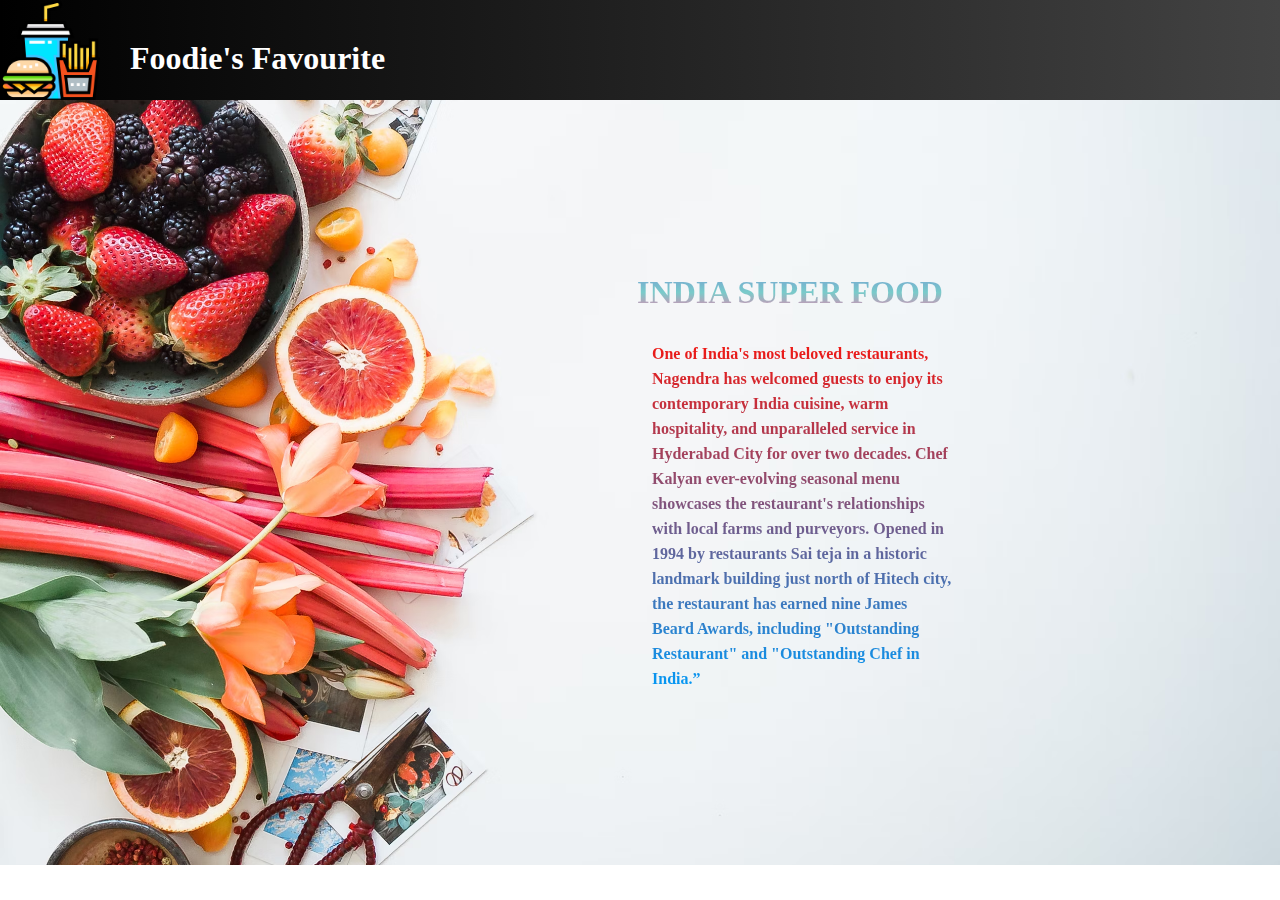
<file: aboutus/about.html>
<!DOCTYPE html>
<html lang="en">
<head>
    <meta charset="UTF-8">
    <meta name="viewport" content="width=device-width, initial-scale=1.0">
    <title>About us</title>
    <link rel="stylesheet" href="./about.css" />
    <link rel="stylesheet" href="./about-mediaquery.css" />
    <link rel="icon" href="../Images/icon.png" type="image/icon" />
</head>
<body>
    <header id="header">
        <div id="headerdiv1">
          <img id=icon src="../Images/icon.png" alt="icon" height="100px"/> 
       <a id="header-anchor" href="/index.html"><h1 id="heading1">Foodie's Favourite</h1> </a>  
        </div>
    </header>
    <main id="main-container">
         
         <div id="h1-div" ><h1>INDIA SUPER FOOD</h1> </div> 
     <div class="container">  <div class="content" >    <h4 >One of India's most beloved restaurants,   Nagendra has welcomed  guests to enjoy its contemporary India cuisine, warm hospitality,  and unparalleled service in Hyderabad City for over two decades.  Chef Kalyan ever-evolving seasonal menu showcases   the restaurant's  relationships with local farms and purveyors. 

                Opened in 1994 by   restaurants  Sai teja  in a historic landmark building just north of  Hitech city,   the restaurant has earned nine James Beard Awards,  including  "Outstanding Restaurant" and "Outstanding Chef in India.” </h4>

            </p></div> </div>  
           
       
    </main>
    </body>
    </html>
</file>
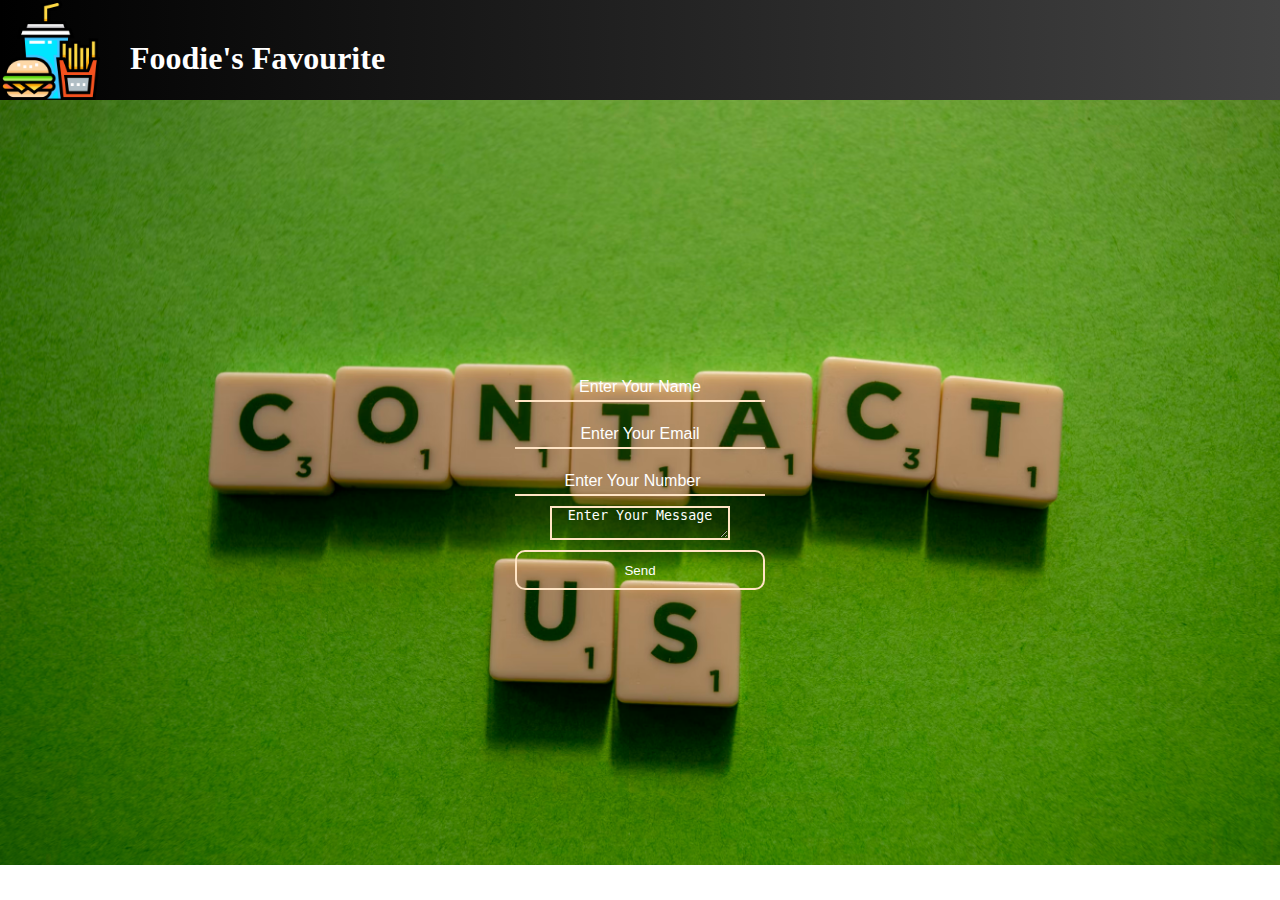
<file: contact/contact.html>
<!DOCTYPE html>
<html lang="en">
  <head>
    <meta charset="UTF-8" />
    <meta name="viewport" content="width=device-width, initial-scale=1.0" />
    <title>Contact Us</title>
    <link rel="stylesheet" href="./contact.css" />
    <link rel="stylesheet" href="./contact-mediaquery.css" />
    <link rel="icon" href="../Images/icon.png" type="image/icon" />
  </head>
  <body>
    <header id="header">
      <div id="headerdiv1">
        <img id="icon" src="../Images/icon.png" alt="icon" />
        <a id="header-anchor" href="/index.html"
          ><h1 id="heading1">Foodie's Favourite</h1></a
        >
      </div>
    </header>
    <main>
      <div id="div-container">
        <h1 id="contact-heading">Contact Us</h1>
        <input type="text" placeholder="Enter Your Name" />
        <input type="email" placeholder="Enter Your Email" />
        <input type="number" placeholder="Enter Your Number" />
        <textarea>Enter Your Message</textarea>
        <button type="submit">Send</button>
      </div>
    </main>
  </body>
</html>
</file>
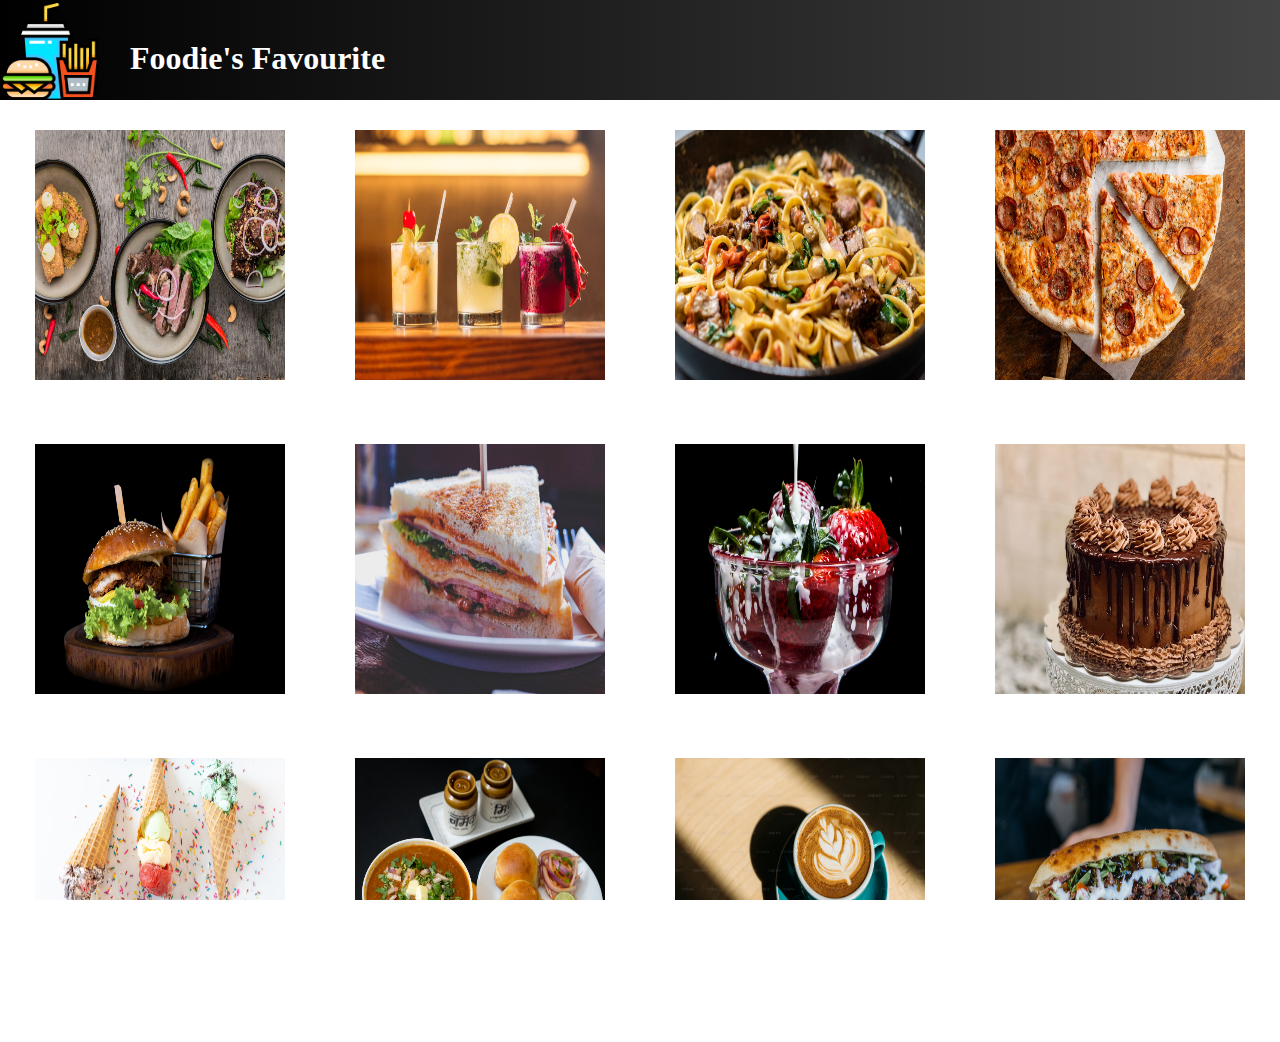
<file: galleryy/galerry.html>
<!DOCTYPE html>
<html lang="en">
  <head>
    <meta charset="UTF-8" />
    <meta name="viewport" content="width=device-width, initial-scale=1.0" />
    <title>Gallery</title>
    <link rel="stylesheet" href="./galerry.css" />
    <link rel="stylesheet" href="./galerry-mediaqueries.css" />
    <link rel="icon" href="../Images/icon.png" type="image/icon" />
  </head>
  <body>
    <header id="header">
      <div id="headerdiv1">
        <img id="icon" src="../Images/icon.png" alt="icon" />
        <a id="header-anchor" href="/index.html">
          <h1 id="heading1">Foodie's Favourite</h1></a
        >
      </div>
    </header>
    <main>
      <div id="div-img">
        <img height="250px" width="250px" src="./imag/img1.avif" alt="img1" />
      </div>
      <div id="div-img">
        <img height="250px" width="250px" src="./imag/img2.avif" alt="img2" />
      </div>
      <div id="div-img">
        <img height="250px" width="250px" src="./imag/img3.avif" alt="img3" />
      </div>
      <div id="div-img">
        <img height="250px" width="250px" src="./imag/img4.avif" alt="img4" />
      </div>
      <div id="div-img">
        <img height="250px" width="250px" src="./imag/img5.avif" alt="img5" />
      </div>
      <div id="div-img">
        <img height="250px" width="250px" src="./imag/img6.avif" alt="img6" />
      </div>
      <div id="div-img">
        <img height="250px" width="250px" src="./imag/img7.avif" alt="img7" />
      </div>
      <div id="div-img">
        <img height="250px" width="250px" src="./imag/img8.avif" alt="img8" />
      </div>
      <div id="div-img">
        <img height="250px" width="250px" src="./imag/img9.avif" alt="img9" />
      </div>
      <div id="div-img">
        <img height="250px" width="250px" src="./imag/img10.avif" alt="img10" />
      </div>
      <div id="div-img">
        <img height="250px" width="250px" src="./imag/img11.avif" alt="img11" />
      </div>
      <div id="div-img">
        <img height="250px" width="250px" src="./imag/img12.avif" alt="img12" />
      </div>
    </main>
  </body>
</html>
</file>
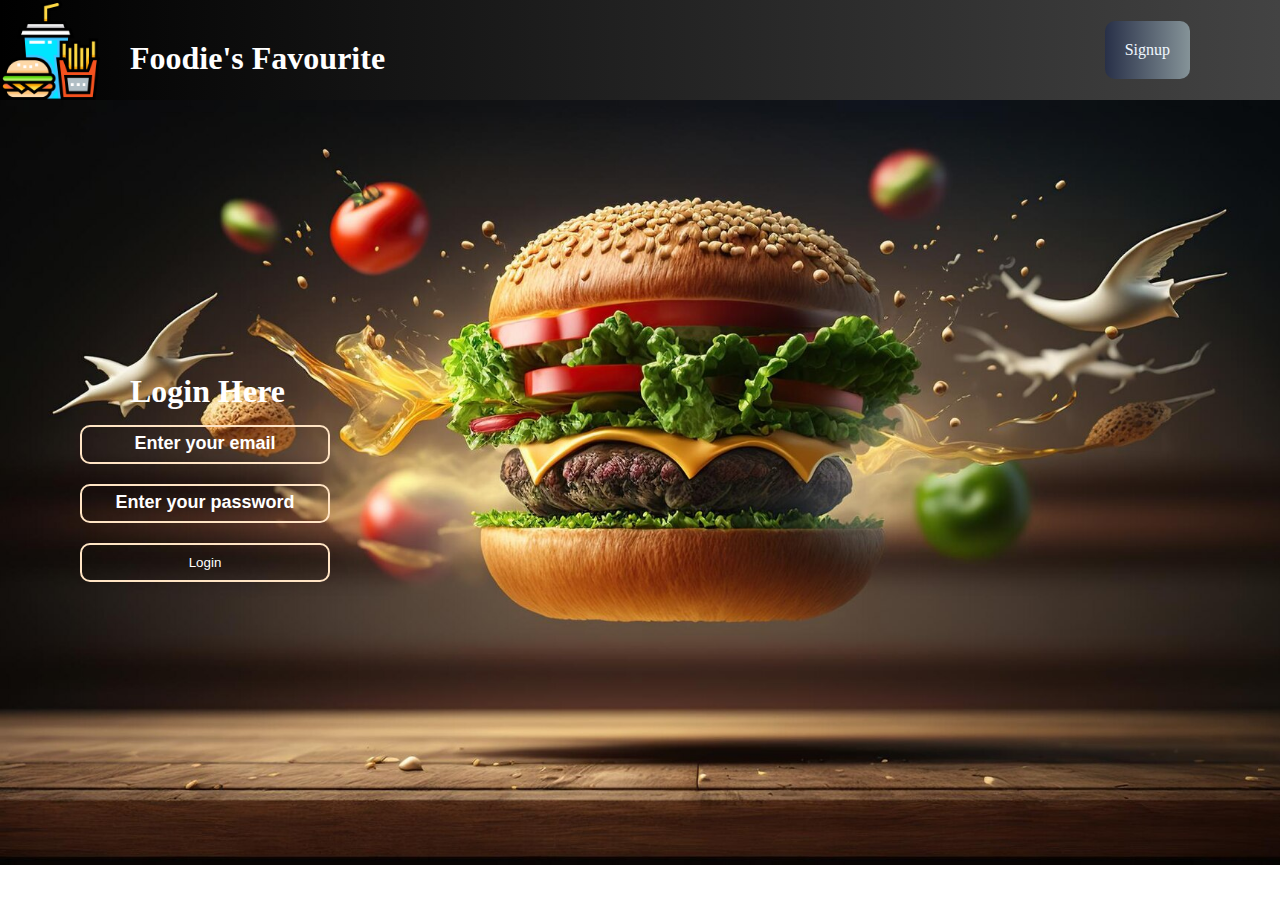
<file: login/login.html>
<!DOCTYPE html>
<html lang="en">
  <head>
    <meta charset="UTF-8" />
    <meta name="viewport" content="width=device-width, initial-scale=1.0" />
    <title>Login</title>
    <link rel="stylesheet" href="./login.css" />
    <link rel="stylesheet" href="./login-mediaqueries.css" />
    <link rel="icon" href="../Images/icon.png" type="image/icon" />
  </head>

  <body>
    <header id="header">
      <div id="headerdiv1">
        <img id="icon" src="../Images/icon.png" alt="icon" height="100px" />
        <a id="header-anchor" href="/index.html"
          ><h1 id="heading1">Foodie's Favourite</h1>
        </a>
      </div>
      <div>
        <ul id="ul">
          <!-- <li id="li1" ><a href="./login.html" id="a">Login</a></li> -->
          <li id="li2"><a href="../signin/signin.html" id="a">Signup</a></li>
        </ul>
      </div>
    </header>

    <main id="bg">
      <form id="flex">
        <h1 id="register">Login Here</h1>
        <input
          id="text"
          type="email"
          name="email"
          value=""
          placeholder="Enter your email"
        />
        <input
          id="text2"
          type="password"
          name="password"
          value=""
          placeholder="Enter your password"
        />
        <button type="submit">Login</button>
      </form>
    </main>

    <!-- <footer>
        
        <div>
            <h2>Foodie's Favourite</h2>
            <address>Madhapur Road No 16</address>
            <span>contact Us</span> 9182934648
        </div>

        <div>
            <h2>Join Our Mailing List</h2>
            <span><textarea id="" name="textarea" placeholder="Enter Your Email"></textarea></span>
            <button id="button">Signup</button>
        </div>

        <div>
            <h2>Follow Us</h2>
           <a target="_blank" href="https://www.instagram.com/king_of__my_life__/">  <img id="sai" src="./Images/instagram (1).png" alt="insta"/></a>
           <a target="_blank" href="https://www.whatsapp.com/" >  <img id="sai" src="./Images/whatsapp.png" alt="whatsapp"/></a>
           <a target="_blank" href="https://www.facebook.com/saiteja.ch.9465/"  ><img id="sai" src="./Images/facebook.png" alt="facebook"/></a>

        </div>
    
</footer> -->
  </body>
</html>
</file>
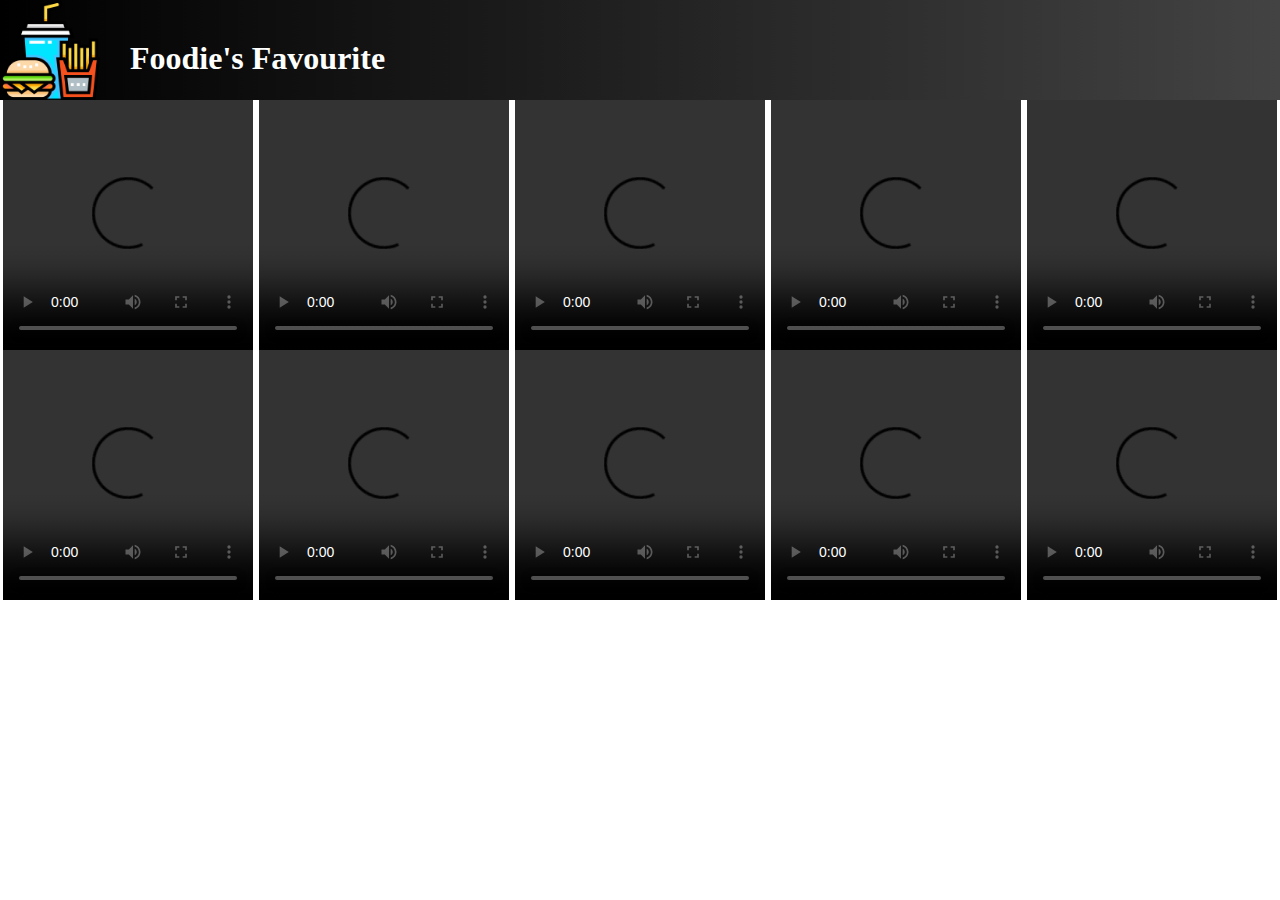
<file: videos/videos.html>
<!DOCTYPE html>
<html lang="en">
  <head>
    <meta charset="UTF-8" />
    <meta name="viewport" content="width=device-width, initial-scale=1.0" />
    <title>Videos</title>
    <link rel="stylesheet" href="./videos.css" />
    <link rel="stylesheet" href="./videos-mediaqueries.css" />
    <link rel="icon" href="../Images/icon.png" type="image/icon" />
  </head>
  <body>
    <header id="header">
      <div id="headerdiv1">
        <img id="icon" src="../Images/icon.png" alt="icon" />
        <a id="header-anchor" href="../index/index.html"
          ><h1 id="heading1">Foodie's Favourite</h1>
        </a>
      </div>
      <div>
        <ul id="ul">
          <!-- <li id="li1" ><a href="./login.html" id="a">Login</a></li>
                <li id="li2"><a href="./signin/signin.html" id="a">Signup</a></li> -->
        </ul>
      </div>
    </header>
    <main>
      <!-- <h3 id="heading-video">Noodles</h3> -->
      <video
        controls
        src="./allvideos/noodles.mp4"
        height="250"
        width="250"
      ></video>
      <!-- <h3 id="heading-video">Burger</h3> -->
      <video
        controls
        src="./allvideos/burger.mp4"
        height="250"
        width="250"
      ></video>
      <!-- <h3 id="heading-video">Cake</h3> -->
      <video
        controls
        src="./allvideos/cake.mp4"
        height="250"
        width="250"
      ></video>
      <!-- <h3 id="heading-video">Coffee</h3> -->
      <video
        controls
        src="./allvideos/coffee.mp4"
        height="250"
        width="250"
      ></video>
      <!-- <h3 id="heading-video">Ice Cream</h3> -->
      <video
        controls
        src="./allvideos/icecream.mp4"
        height="250"
        width="250"
      ></video>
      <!-- <h3 id="heading-video">Mocktail</h3>   -->
      <video
        controls
        src="./allvideos/mocktail.mp4"
        height="250"
        width="250"
      ></video>
      <!-- <h3 id="heading-video">Momos</h3>   -->
      <!-- <video
        controls
        src="./allvideos/momos.mp4"
        height="250"
        width="250"
      ></video> -->
      <!-- <h3 id="heading-video">Pavbajji</h3>  -->
      <video
        controls
        src="./allvideos/panipuri.mp4"
        height="250"
        width="250"
      ></video>
      <!-- <h3 id="heading-video">Pizza</h3> -->
      <video
        controls
        src="./allvideos/pizza.mp4"
        height="250"
        width="250"
      ></video>
      <!-- <h3 id="heading-video">Samosa</h3> -->
      <video
        controls
        src="./allvideos/samosa.mp4"
        height="250"
        width="250"
      ></video>
      <!-- <h3 id="heading-video">Shawarma</h3> -->
      <video
        controls
        src="./allvideos/shawarma.mp4"
        height="250"
        width="250"
      ></video>
    </main>
  </body>
</html>
</file>
<file: aboutus/about.css>
* {
  padding: 0;
  margin: 0;
  box-sizing: border-box;
}
html,
body {
  width: 100%;
  height: 100%;
  margin: 0px;
  padding: 0px;
  overflow-x: hidden;
}
#header {
  background: linear-gradient(90deg, #000000, #434343);
  display: flex;
  flex-direction: row;
  justify-content: space-between;
  align-items: center;
}
#headerdiv1 {
  display: flex;
}

#heading1 {
  color: white;
  position: relative;
  left: 30px;
  top: 40px;
}

#header-anchor {
  text-decoration: none;
}

#a {
  text-decoration: none;
  color: aliceblue;
}

#main-container {
  background-image: url(./bg/aboutimg.avif);
  height: 85vh;
  width: 100vw;
  background-position: center;
  background-size: cover;
  display: flex;
  flex-direction: column;
  justify-content: center;
  align-items: center;
}

#h1-div {
  margin-bottom: 30px;
  margin-left: 300px;
  background: linear-gradient(to bottom, #77a1d3, #79cbca, #e684ae);
  background-clip: text;
  color: transparent;
}

.container {
  width: 100%;
  display: flex;
  align-items: center;
  justify-content: end;
  position: relative;
  margin-right: 41rem;
  background: linear-gradient(to top, #0099f7, #f11712);
  background-clip: text;
  color: transparent;
  line-height: 25px;
}

.content {
  flex-basis: 300px;
  flex-grow: 0;
  flex-shrink: 0;
}
</file>
<file: aboutus/about-mediaquery.css>
@media (320px <= width <= 620px) {
  html,
  body {
    width: 100%;
    height: 100%;
    margin: 0px;
    padding: 0px;
    overflow-x: hidden;
  }
  #headerdiv1 {
    display: flex;
    flex-direction: row;
    justify-content: start;
  }
  #icon {
    height: 50px;
    margin-top: 10px;
  }
  #headerdiv1 {
    display: flex;
  }
  #heading1 {
    font-size: 20px;
    /* font-weight: 1000px; */
    position: relative;
    left: 10px;
    top: 30px;
  }
  #ul {
    position: relative;
    left: 60px;
    top: 10px;
  }
  #li2 {
    padding: 5px;
    border-radius: 5px;
    height: 30px;
    position: relative;
  }
  #main-container {
    background-image: url(./bg/aboutimg.avif);
    height: 100vh;
    width: 30rem;
    background-position: center;
    background-size: cover;
    display: flex;
    flex-direction: column;
    justify-content: center;
    align-items: center;
  }

  #h1-div {
    display: inline;
    visibility: hidden;
  }
  .container {
    width: 100%;
    display: flex;
    align-items: center;
    justify-content: end;
    position: relative;
    margin-right: 21rem;
    margin-bottom: 15rem;
    background: linear-gradient(to top, #59c173, #a17fe0, #5d26c1);
    background-clip: text;
    color: transparent;
    line-height: 20px;
    /* font-size: x-small; */
  }
}
</file>
<file: contact/contact.css>
* {
  padding: 0;
  margin: 0;
  box-sizing: border-box;
}
html,
body {
  width: 100%;
  height: 100%;
  margin: 0px;
  padding: 0px;
  overflow-x: hidden;
}

#icon {
  height: 100px;
}

#header {
  background: linear-gradient(90deg, #000000, #434343);
  display: flex;
  flex-direction: row;
  justify-content: space-between;
  align-items: center;
  width: 100vw;
}
#headerdiv1 {
  display: flex;
}

#heading1 {
  color: white;
  position: relative;
  left: 30px;
  top: 40px;
}

#a {
  text-decoration: none;
  color: aliceblue;
}

#ul {
  list-style-type: none;
  display: flex;
  flex-direction: row;
  justify-content: space-around;
}

#li1 {
  position: relative;
  right: 130px;
  background: linear-gradient(90deg, #283048, #859398);
  padding: 20px;
  border-radius: 10px;
}
#li2 {
  position: relative;
  right: 90px;
  background: linear-gradient(90deg, #283048, #859398);
  padding: 20px;
  border-radius: 10px;
}
#header-anchor {
  text-decoration: none;
}

#contact-heading {
  display: none;
}

#div-container {
  display: flex;
  flex-direction: column;
  justify-content: center;
  height: 85vh;
  /* width: 100vw; */
  align-items: center;
  background: url(../contact/contact-img/contactimg.avif);
  background-position: center;
  background-size: cover;
}
input {
  margin: 10px;
  padding: 5px;
  border: none;
  outline: none;
  background: transparent;
  border-bottom: 2px solid bisque;
  color: white;
  width: 250px;
  text-align: center;
}
::placeholder {
  color: white;
  font-size: larger;
}
textarea {
  background: transparent;
  outline: none;
  border: 2px solid bisque;
  color: white;
  text-align: center;
}

button {
  margin: 10px;
  padding: 5px;
  width: 250px;
  height: 40px;
  background: transparent;
  border: 2px solid bisque;
  /* outline: none; */
  cursor: pointer;
  color: white;
  border-radius: 10px;
  /* transform: translateY(2.5px); */
}
button:hover {
  transform: translateY(2.5px);
}
</file>
<file: contact/contact-mediaquery.css>
@media (320px <= width <= 620px) {
  #headerdiv1 {
    display: flex;
    flex-direction: row;
    justify-content: start;
  }
  #icon {
    height: 50px;
    margin-top: 10px;
  }
  #headerdiv1 {
    display: flex;
  }
  #heading1 {
    font-size: 20px;
    /* font-weight: 1000px; */
    position: relative;
    left: 10px;
    top: 30px;
  }
  #div-container {
    height: 100vh;
    transition: all 0.7s;
    background-position: center;
    background-size: cover;

    object-fit: cover;
    width: 100vw;
    /* background-image: url(../Images/bg-img3.jpg); */
  }

  #contact-heading {
    display: inline;
    color: black;
    margin: 10px;
    background: linear-gradient(to bottom, #ffe000, #799f0c);
    background-clip: text;
    color: transparent;
    border-bottom: 1px solid bisque;
  }
}
</file>
<file: galleryy/galerry.css>
* {
  padding: 0;
  margin: 0;
  box-sizing: border-box;
}
html,
body {
  width: 100%;
  height: 100%;
  margin: 0px;
  padding: 0px;
  overflow-x: hidden;
}

#icon {
  height: 100px;
}

#header {
  background: linear-gradient(90deg, #000000, #434343);
  display: flex;
  flex-direction: row;
  justify-content: space-between;
  align-items: center;
  width: 100vw;
}
#headerdiv1 {
  display: flex;
}

#heading1 {
  color: white;
  position: relative;
  left: 30px;
  top: 40px;
}

#a {
  text-decoration: none;
  color: aliceblue;
}

#ul {
  list-style-type: none;
  display: flex;
  flex-direction: row;
  justify-content: space-around;
}

#li1 {
  position: relative;
  right: 130px;
  background: linear-gradient(90deg, #283048, #859398);
  padding: 20px;
  border-radius: 10px;
}
#li2 {
  position: relative;
  right: 90px;
  background: linear-gradient(90deg, #283048, #859398);
  padding: 20px;
  border-radius: 10px;
}

main {
  display: flex;
  flex-wrap: wrap;
  justify-content: space-around;
}

#div-img {
  margin: 30px;
}

#header-anchor {
  text-decoration: none;
}
</file>
<file: galleryy/galerry-mediaqueries.css>
@media (320px <= width <= 620px) {
  #headerdiv1 {
    display: flex;
    flex-direction: row;
    justify-content: start;
  }
  #icon {
    height: 50px;
    margin-top: 10px;
  }
  #headerdiv1 {
    display: flex;
  }
  #heading1 {
    font-size: 20px;
    /* font-weight: 1000px; */
    position: relative;
    left: 10px;
    top: 30px;
  }
}
</file>
<file: login/login.css>
* {
  padding: 0;
  margin: 0;
  box-sizing: border-box;
}

#header {
  background: linear-gradient(90deg, #000000, #434343);
  display: flex;
  flex-direction: row;
  justify-content: space-between;
  align-items: center;
}
#headerdiv1 {
  display: flex;
}

#heading1 {
  color: white;
  position: relative;
  left: 30px;
  top: 40px;
}

#header-anchor {
  text-decoration: none;
}

#a {
  text-decoration: none;
  color: aliceblue;
}

#ul {
  list-style-type: none;
  display: flex;
  flex-direction: row;
  justify-content: space-around;
}
/* #li1{
       
     position: relative;
     right: 130px;
     background:linear-gradient(90deg,#283048,#859398);
     padding: 20px;
     border-radius: 10px;
      
     
} */
#li2 {
  position: relative;
  right: 90px;
  background: linear-gradient(90deg, #283048, #859398);
  padding: 20px;
  border-radius: 10px;
}
/* #unorder{
    display: flex;
    flex-direction: row;
    justify-content: space-around;
    align-items: center;
    list-style-type:none;
    padding-top: 15px;   
} */
#bg {
  background-image: url(../Images/bg\ login.jpg);
  background-size: cover;
  /* background-position: center; */

  /* height: 50%; */
  /* width: 100%; */
}

#flex {
  display: flex;
  flex-direction: column;
  justify-content: center;
  height: 85vh;
  width: 90vw;
  align-items: start;
  margin-left: 70px;
}

input {
  /* color: white; */
  color: white;
  width: 250px;
  margin: 10px;
  text-align: center;
  padding: 10px;
  background: transparent;
  /* border: none; */
  outline: none;
  /* border: 3px  solid orange; */
  border: 2px solid bisque;
  border-radius: 10px;
}

button {
  /* margin: 10px;
    padding: 5px;
    border-radius: 7px;
    color:white;
    background: transparent;
    /* border:2px solid orange; */
  /* font-size: x-large;
    cursor: pointer;
    border: none; */
  width: 250px;
  padding: 10px;
  margin: 10px;
  border: 2px solid bisque;
  border-radius: 10px;
  background: transparent;
  cursor: pointer;
  color: white;
}

::placeholder {
  color: white;
  font-size: large;
  font-weight: bolder;
}

/* input:hover{
    background-color: white;
} */
button:hover {
  transform: translateY(2px);
  color: orange;
}
#register {
  color: white;
  margin-left: 60px;
  margin-bottom: 5px;
}
</file>
<file: login/login-mediaqueries.css>
@media (320px <= width <= 620px) {
  html,
  body {
    width: 100%;
    height: 100%;
    margin: 0px;
    padding: 0px;
    overflow-x: hidden;
  }
  #headerdiv1 {
    display: flex;
    flex-direction: row;
    justify-content: start;
  }
  #icon {
    height: 50px;
    margin-top: 10px;
  }
  #headerdiv1 {
    display: flex;
  }
  #heading1 {
    font-size: 20px;
    /* font-weight: 1000px; */
    position: relative;
    left: 10px;
    top: 30px;
  }
  #ul {
    position: relative;
    left: 60px;
    top: 10px;
  }
  #li2 {
    padding: 5px;
    border-radius: 5px;
    height: 30px;
    position: relative;
  }

  #bg {
    height: 100vh;
    width: 100vmin;
    background-position: center;
    background-size: cover;
    transition: all 0.7s;
  }
  #flex {
    display: flex;
    flex-direction: column;
    justify-content: center;
    height: 85vh;
    width: 90vw;
    align-items: start;
    margin-left: 70px;
    position: relative;
    right: 2rem;
  }
  #register {
    color: white;
    margin-left: 60px;
    margin-bottom: 5px;
    display: block;
    visibility: hidden;
  }
}
</file>
<file: videos/videos.css>
* {
  padding: 0;
  margin: 0;
  box-sizing: border-box;
}

#icon {
  height: 100px;
}

#header {
  background: linear-gradient(90deg, #000000, #434343);
  display: flex;
  flex-direction: row;
  justify-content: space-between;
  align-items: center;
  width: 100vw;
}
#headerdiv1 {
  display: flex;
}

#heading1 {
  color: white;
  position: relative;
  left: 30px;
  top: 40px;
}
#header-anchor {
  text-decoration: none;
}

#a {
  text-decoration: none;
  color: aliceblue;
}

#ul {
  list-style-type: none;
  display: flex;
  flex-direction: row;
  justify-content: space-around;
}

#li1 {
  position: relative;
  right: 130px;
  background: linear-gradient(90deg, #283048, #859398);
  padding: 20px;
  border-radius: 10px;
}
#li2 {
  position: relative;
  right: 90px;
  background: linear-gradient(90deg, #283048, #859398);
  padding: 20px;
  border-radius: 10px;
}

/* #heading-video{
    margin-left: 40px;
} */

main {
  display: flex;
  flex-wrap: wrap;
  justify-content: space-around;
  align-items: center;
}
</file>
<file: videos/videos-mediaqueries.css>
@media (320px <= width <= 620px) {
  #headerdiv1 {
    display: flex;
    flex-direction: row;
    justify-content: start;
  }
  #icon {
    height: 50px;
    margin-top: 10px;
  }
  #headerdiv1 {
    display: flex;
  }
  #heading1 {
    font-size: 20px;
    /* font-weight: 1000px; */
    position: relative;
    left: 10px;
    top: 30px;
  }
}
</file>
